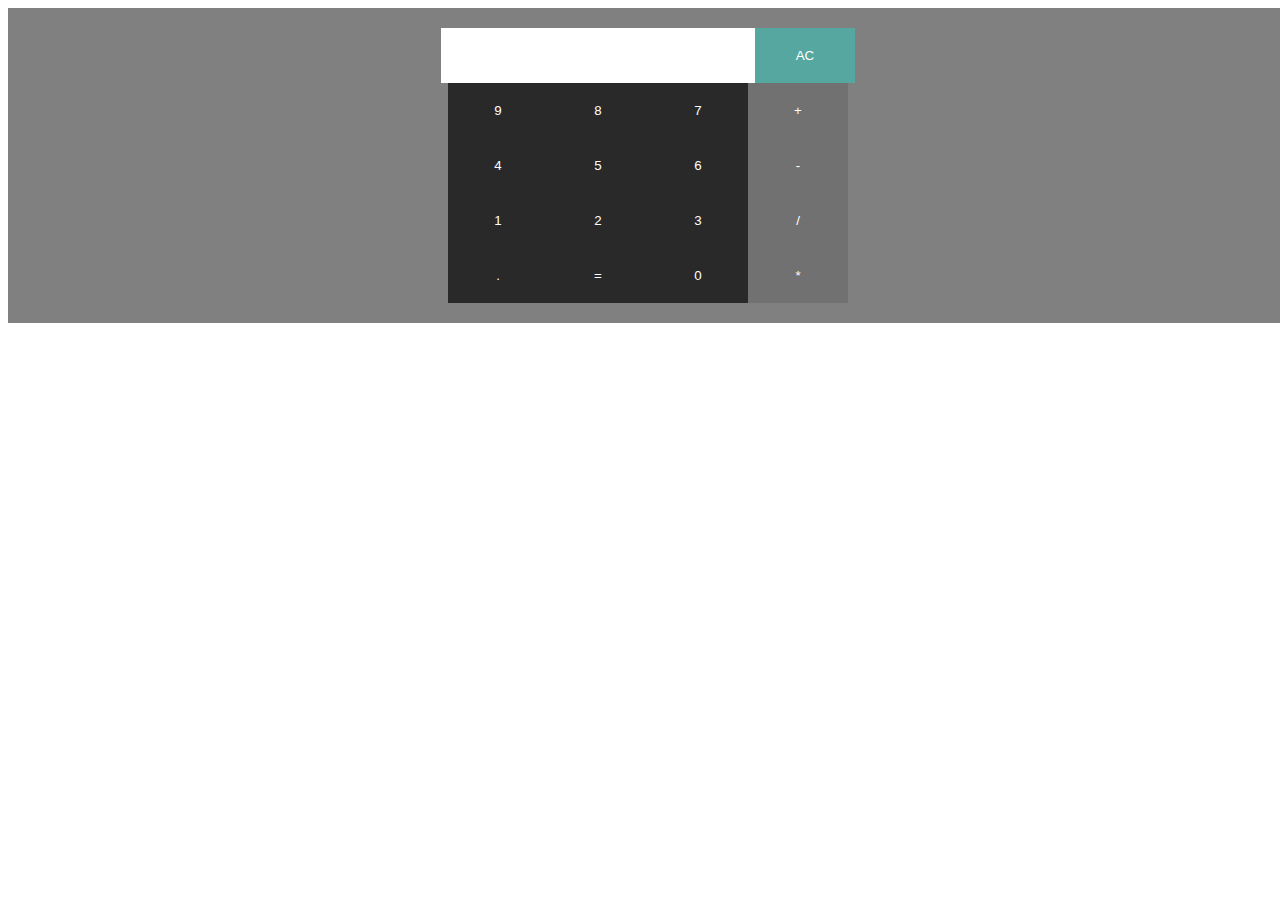
<file: Calculator/index.html>
<!DOCTYPE html>
<html lang="en">
<head>
    <meta charset="UTF-8">
    <meta name="viewport" content="width=device-width, initial-scale=1.0">
    <title>Calculate Me</title>
    <link rel="stylesheet" href="styles.css">
    <link rel="stylesheet" href="utils.css">
    <link rel="preconnect" href="https://fonts.googleapis.com">
<link rel="preconnect" href="https://fonts.gstatic.com" crossorigin>
<link href="https://fonts.googleapis.com/css2?family=Roboto:wght@300&display=swap" rel="stylesheet">
</head>
<body>
    <div class="container flex flex-col items-center bg-grey mx-auto m-w-20">
        <div class="row">
            <input class="input" type="text">
            <button class="button" id="green-btn">AC</button>
        </div>
    
        <div class="row">
            <button class="button">9</button>
            <button class="button">8</button>
            <button class="button">7</button>
            <button class="button" id="symbol">+</button>
        </div>
        <div class="row">
            <button class="button">4</button>
            <button class="button">5</button>
            <button class="button">6</button>
            <button class="button" id="symbol">-</button>
        </div>
        <div class="row">
            <button class="button">1</button>
            <button class="button">2</button>
            <button class="button">3</button>
            <button class="button" id="symbol">/</button>
        </div>
        <div class="row">
            <button class="button">.</button>
            <button class="button">=</button>
            <button class="button">0</button>
            <button class="button" id="symbol">*</button>
        </div>
    </div>
    

    <script src="app.js"></script>
</body>
</html>
</file>
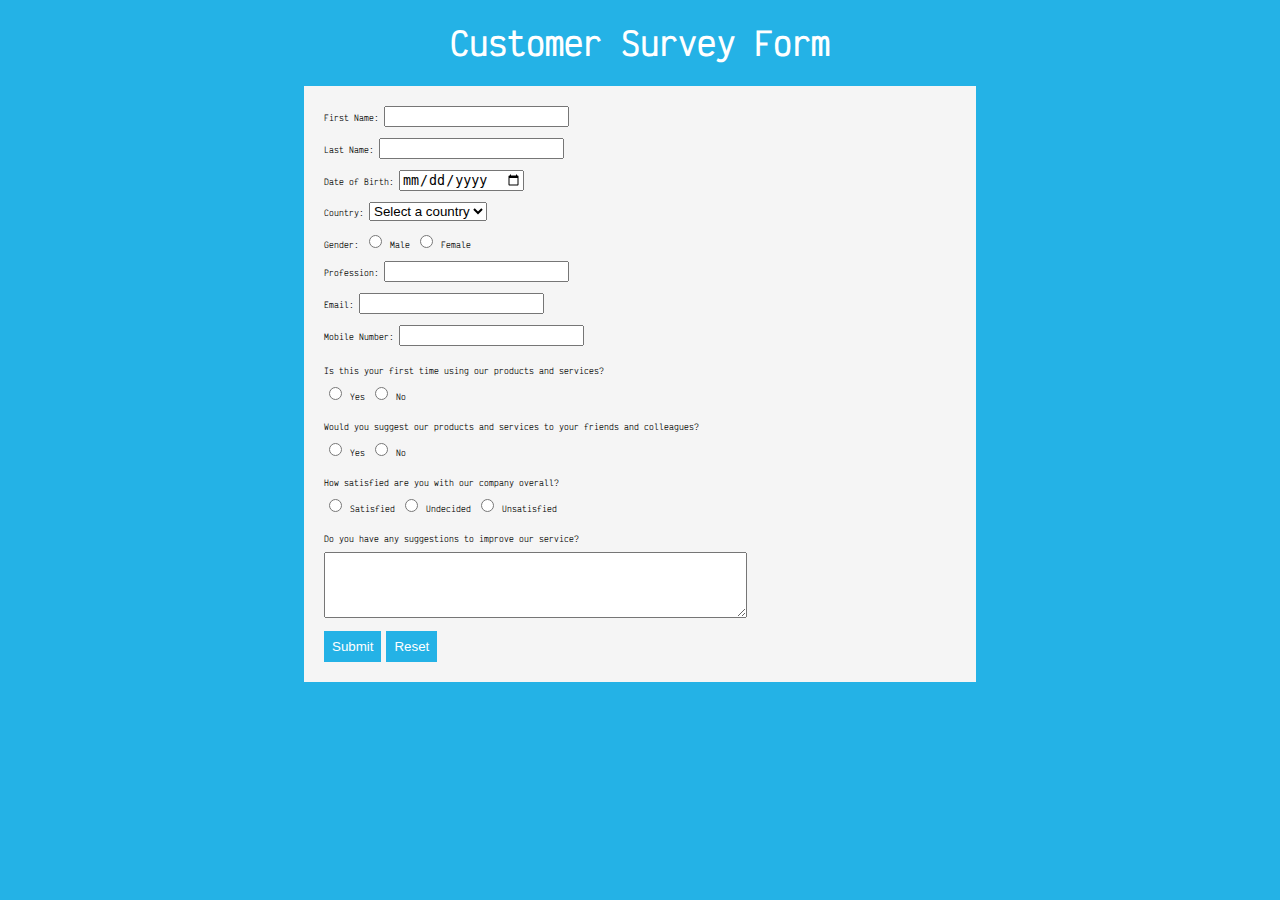
<file: SurveyForm/index.html>
<!DOCTYPE html>
<html lang="en">
<head>
    <meta charset="UTF-8">
    <meta name="viewport" content="width=device-width, initial-scale=1.0">
    <title>Customer Survey Form</title>
    <link rel="stylesheet" href="styles.css">
    <link rel="preconnect" href="https://fonts.googleapis.com">
<link rel="preconnect" href="https://fonts.gstatic.com" crossorigin>
<link href="https://fonts.googleapis.com/css2?family=Victor+Mono:wght@300&display=swap" rel="stylesheet">
</head>
<body>
    <h1 style="text-align: center;">Customer Survey Form</h1>
    <div class="container">
        <form id="surveyForm">
        <label for="firstName">First Name:</label>
        <input type="text" id="firstName" required><br><br>

        <label for="lastName">Last Name:</label>
        <input type="text" id="lastName" required><br><br>

        <label for="dob">Date of Birth:</label>
        <input type="date" id="dob" required><br><br>

        <label for="country">Country:</label>
        <select id="country" required>
            <option value="">Select a country</option>
            <option value="USA">USA</option>
            <option value="Canada">Canada</option>
            <option value="UK">UK</option>
            <option value="India">India</option>
        </select><br><br>

        <label>Gender:</label>
        <input type="radio" id="male" name="gender" value="Male" required> <label for="male">Male</label>
        <input type="radio" id="female" name="gender" value="Female" required> <label for="female">Female</label><br><br>

        <label for="profession">Profession:</label>
        <input type="text" id="profession" required><br><br>

        <label for="email">Email:</label>
        <input type="email" id="email" required><br><br>

        <label for="mobile">Mobile Number:</label>
        <input type="tel" id="mobile" required><br><br>

        <p>Is this your first time using our products and services?</p>
        <input type="radio" id="firstTimeYes" name="firstTime" value="Yes" required> <label for="firstTimeYes">Yes</label>
        <input type="radio" id="firstTimeNo" name="firstTime" value="No" required> <label for="firstTimeNo">No</label><br><br>

        <p>Would you suggest our products and services to your friends and colleagues?</p>
        <input type="radio" id="suggestionYes" name="suggestion" value="Yes" required> <label for="suggestionYes">Yes</label>
        <input type="radio" id="suggestionNo" name="suggestion" value="No" required> <label for="suggestionNo">No</label><br><br>

        <p>How satisfied are you with our company overall?</p>
        <input type="radio" id="satisfactionSatisfied" name="satisfaction" value="Satisfied" required> <label for="satisfactionSatisfied">Satisfied</label>
        <input type="radio" id="satisfactionUndecided" name="satisfaction" value="Undecided" required> <label for="satisfactionUndecided">Undecided</label>
        <input type="radio" id="satisfactionUnsatisfied" name="satisfaction" value="Unsatisfied" required> <label for="satisfactionUnsatisfied">Unsatisfied</label><br><br>

        <p>Do you have any suggestions to improve our service?</p>
        <textarea id="suggestions" rows="4" cols="50"></textarea><br><br>

        <button type="button" onclick="submitForm()">Submit</button>
        <button type="button" onclick="resetForm()">Reset</button>
    </form>
</div>


    <script src="app.js"></script>
</body>
</html>
</file>
<file: Calculator/styles.css>
html, body{
    height: 100%;
    width: 100%;
    font-family: 'Roboto', sans-serif;
}

.button{
    color: white;
    margin: 0;
    width: 100px;
    padding: 20px;
    cursor: pointer;
    border-left-width: 0px;
    border-right-width: 0px;
    border-bottom-width: 0px;
    border-top-width: 0px
}

.row{
    display: flex;
    border-width: 0;
    margin: 0;
    padding: 0;
}
.row input{
    border-width: 0px;
    padding: 10px 41px;
    font-size: 18px;

}
</file>
<file: Calculator/utils.css>
.text-center{
    text-align: center;
}

.bg-grey{
    background: gray;
}


.flex{
    display: flex;
    padding: 20px;
}
.flex-col{
    flex-direction: column;
}

.items-center{
    align-items: center;
}

#green-btn{
    background-color: rgba(84, 167, 160, 0.979);
}

.row button{
    background-color: rgba(0, 0, 0, 0.679);
}

#symbol{
    background-color: rgba(7, 1, 1, 0.112);
}
</file>
<file: SurveyForm/styles.css>
body{
    background-color:rgb(36, 178, 230);
    font-family: 'Victor Mono', monospace;
}

h1{
    color: white;
}

#surveyForm{
}

.container{
    margin: auto;
    padding: 20px;
    width: 50%;
    background-color: whitesmoke;
    font-size: 0.5rem;
}

button{
    height: auto;
    width: auto;
    padding: 8px;
    background-color: rgb(36, 178, 230);
    color: white;
    border: none;
}
</file>
